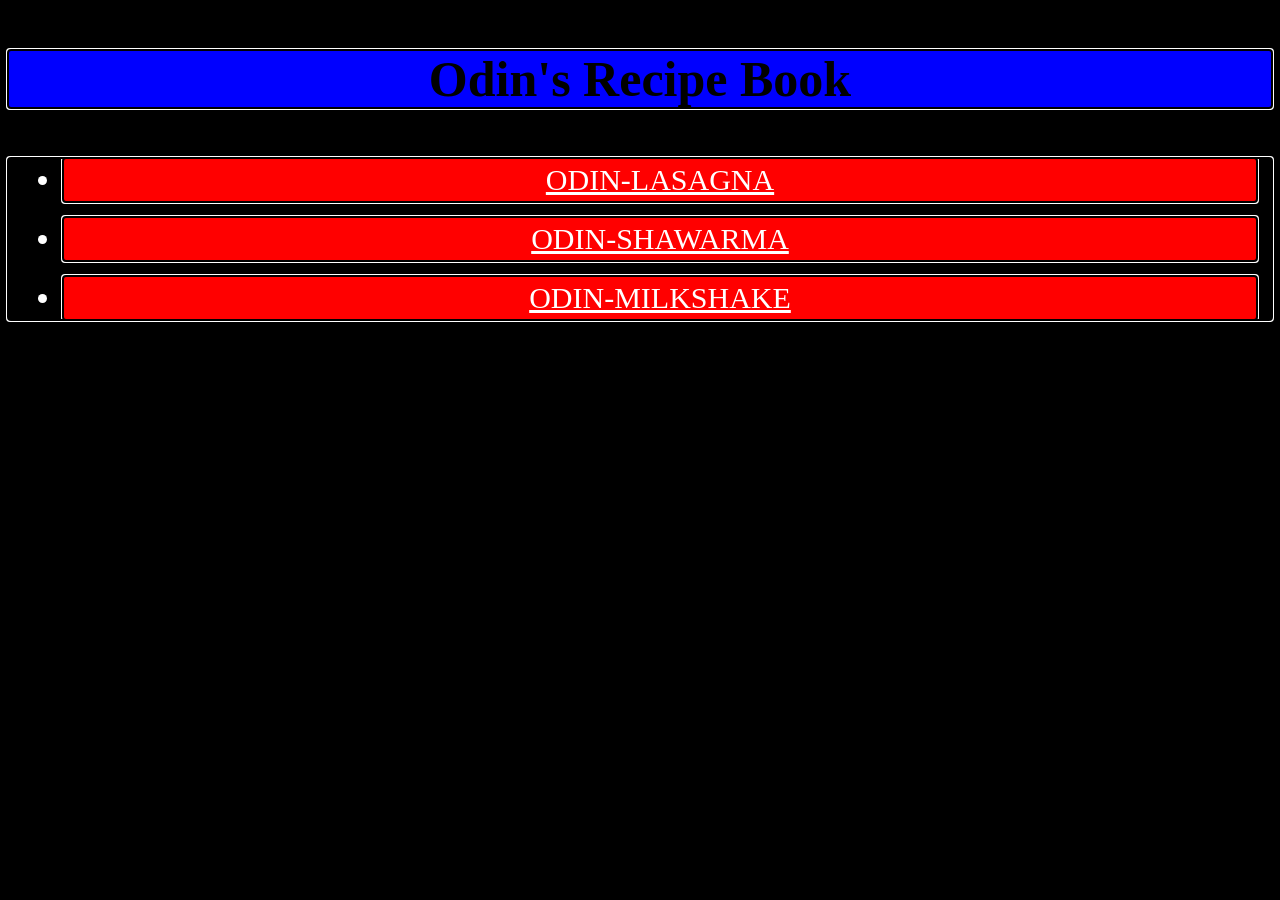
<file: index.html>
<!DOCTYPE html>
<html lang="en">

<head>
    <meta charset="utf-8">
    <title>Odin's Recipe Book | Home-Cooked Viking Feasts</title>
    <link rel="stylesheet" href="styles.css">
</head>

<body>
    <h1 id="heading">Odin's Recipe Book</h1>
    <ul class="recipes">
        <li><a href="./recipes/lasagna.html">ODIN-LASAGNA</a></li>
        <li><a href="./recipes/shawarma.html">ODIN-SHAWARMA</a></li>
        <li><a href="./recipes/milkshake.html">ODIN-MILKSHAKE</a></li>
    </ul>

</body>







</html>
</file>
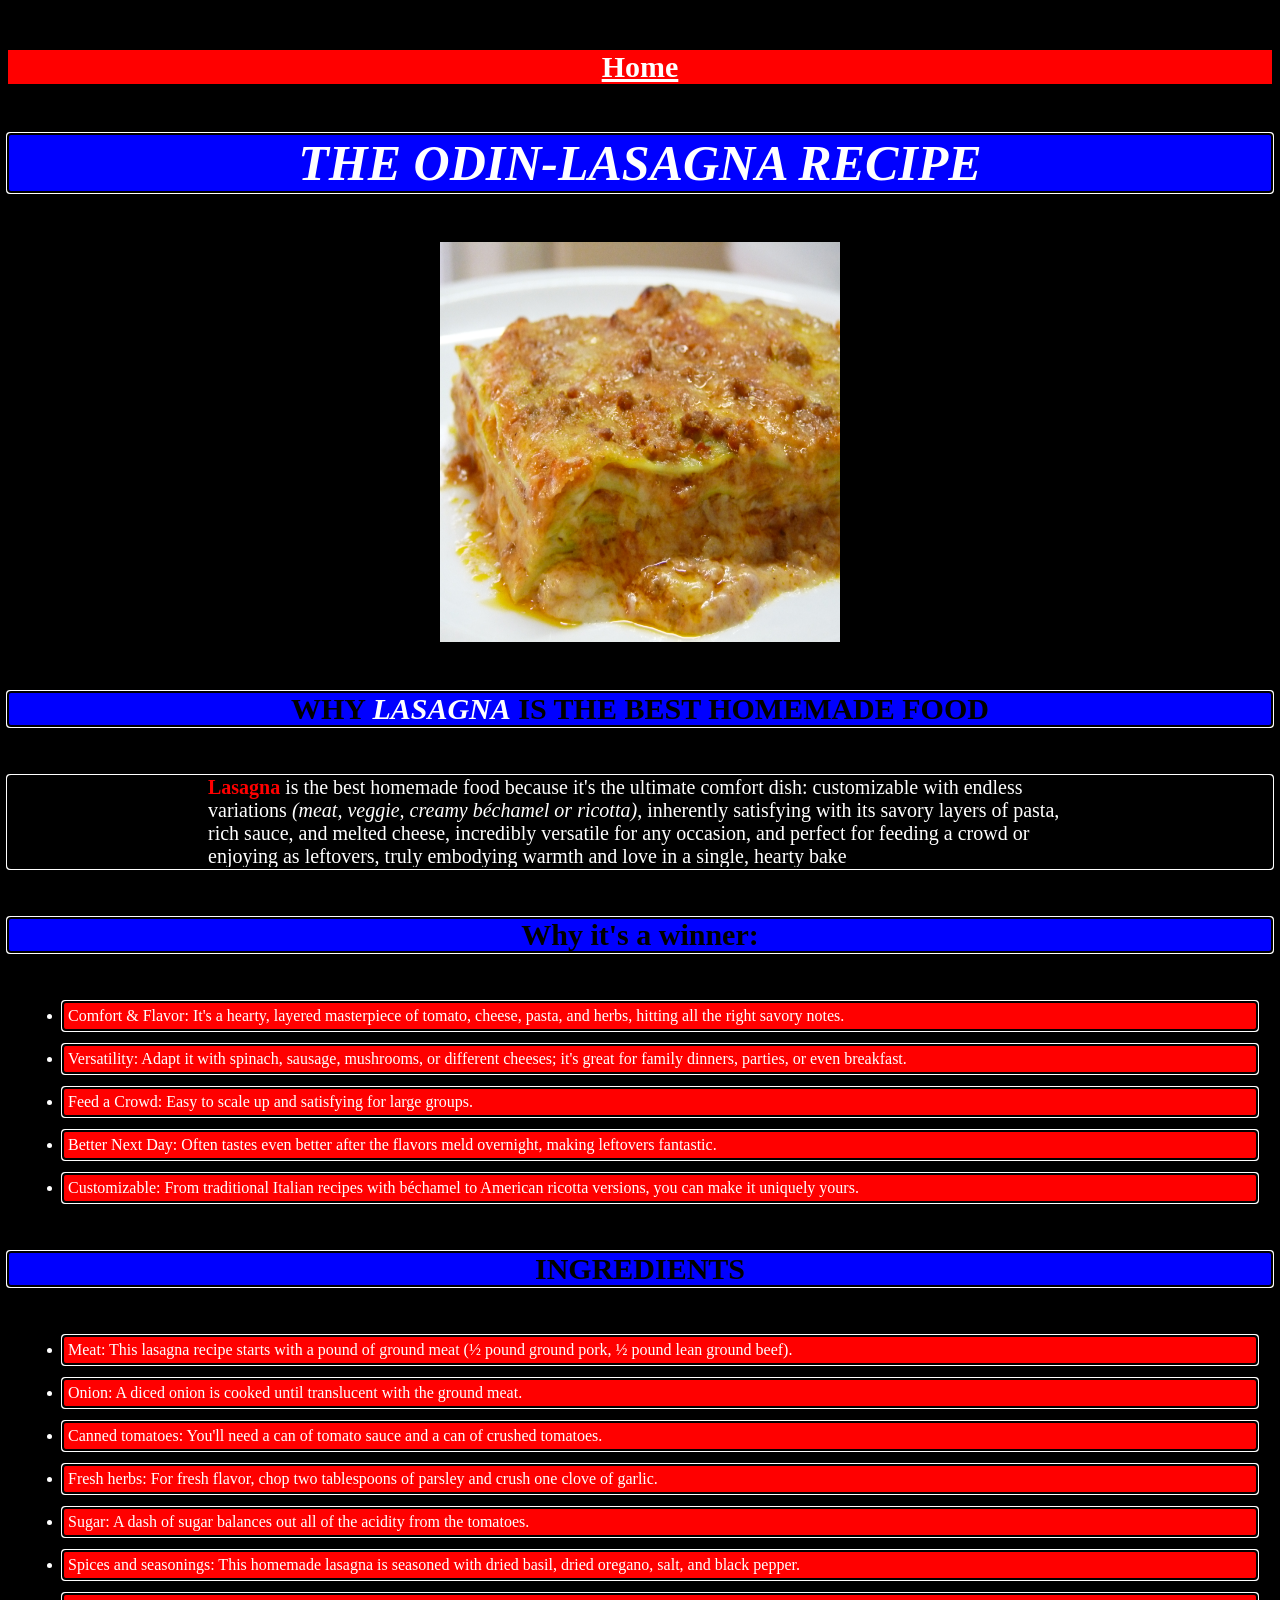
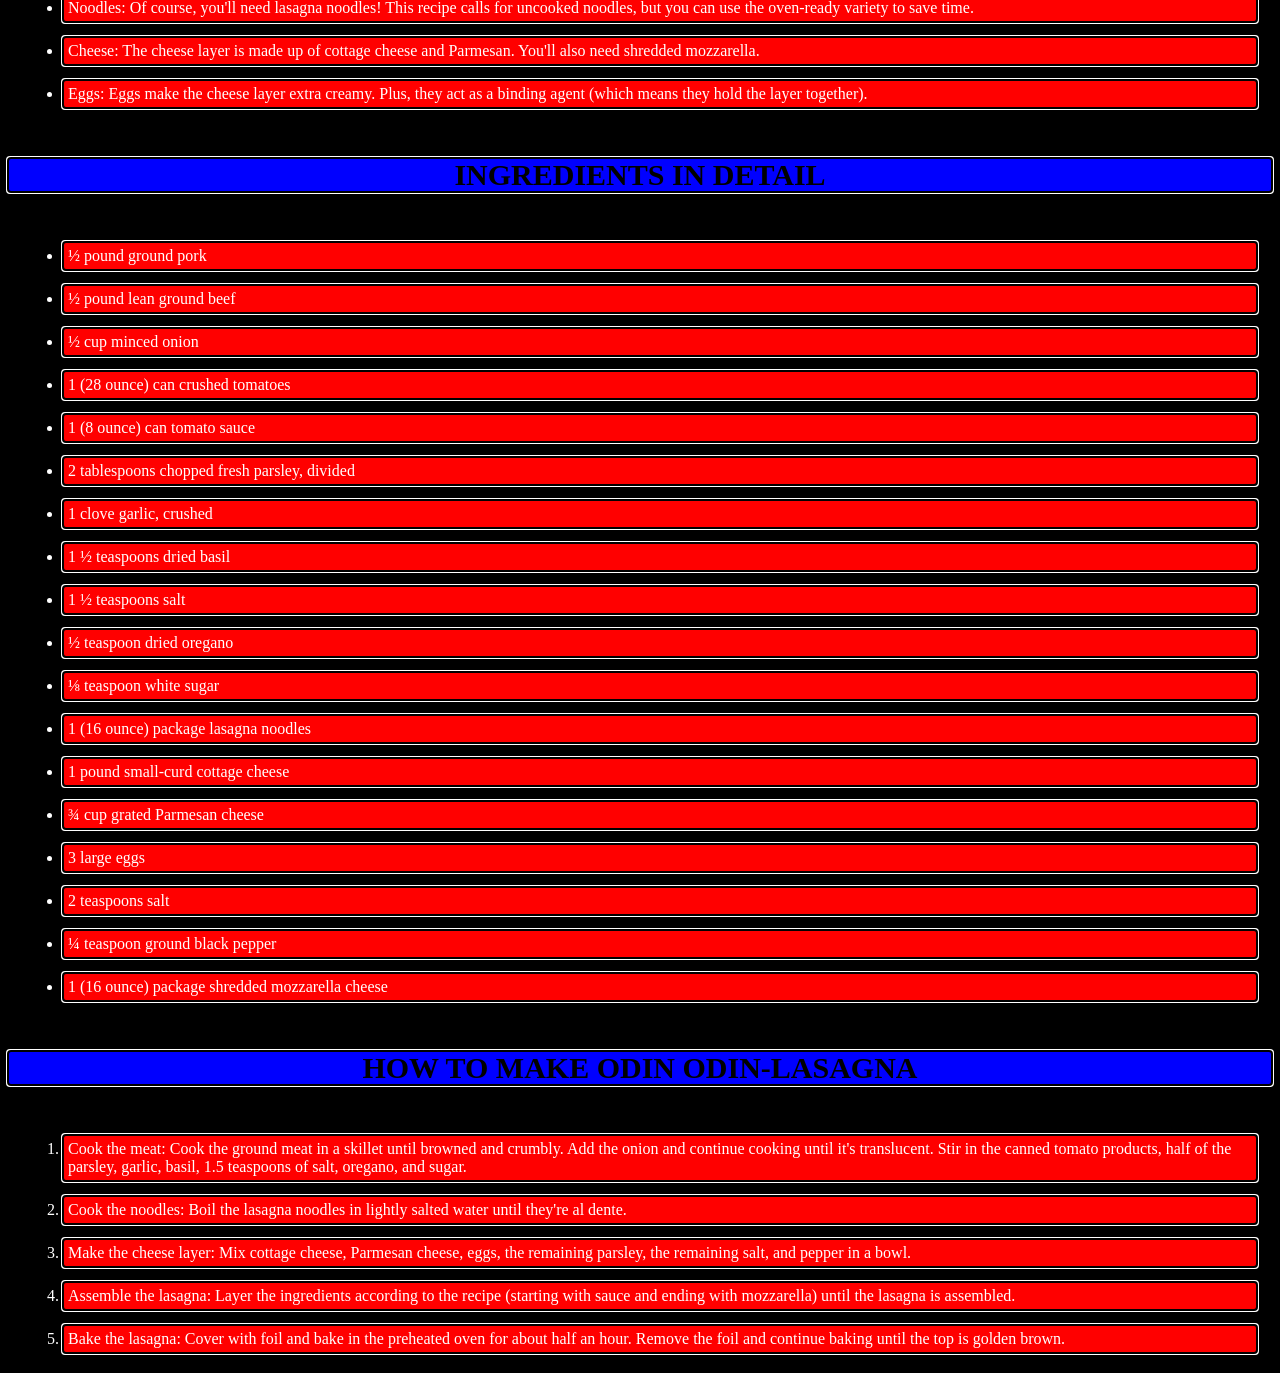
<file: recipes/lasagna.html>
<!DOCTYPE html>
<html lang="en">


<head>
    <meta charset="UTF-8">
    <meta name="viewport" content="width=device-width, initial-scale=1.0">
    <title>ODIN'S LASAGNA RECIPE</title>
    <link rel="stylesheet" href="../styles.css">
</head>




<body>
    <h4><a href="../index.html">Home</a></h4>
    
    <h1 id="heading"><em>THE ODIN-LASAGNA RECIPE</em></h1>
    
    
    <img class="img" src="../images/Lasagna_bolognese.jpg" height="400" width="400">
    
    
    <h2>WHY <em>LASAGNA</em> IS THE BEST HOMEMADE FOOD</h2>
    
    <p><strong>Lasagna</strong> is the best homemade food because it's the ultimate comfort dish: customizable with endless variations
        <em>(meat, veggie, creamy béchamel or ricotta)</em>, inherently satisfying with its savory layers of pasta, rich sauce,
        and melted cheese, incredibly versatile for any occasion, and perfect for feeding a crowd or enjoying as
        leftovers, truly embodying warmth and love in a single, hearty bake</p>

        <h3>Why it's a winner:</h3>
            <p><ul>
                <li>Comfort & Flavor: It's a hearty, layered masterpiece of tomato, cheese, pasta, and herbs, hitting all the right savory notes.</li>
                <li>Versatility: Adapt it with spinach, sausage, mushrooms, or different cheeses; it's great for family dinners, parties, or even breakfast.</li>
                <li>Feed a Crowd: Easy to scale up and satisfying for large groups.</li>
                <li>Better Next Day: Often tastes even better after the flavors meld overnight, making leftovers fantastic.</li>
                <li>Customizable: From traditional Italian recipes with béchamel to American ricotta versions, you can make it uniquely yours.</li>
            </ul></p>



    <strong><h2>INGREDIENTS</h2></strong>   
        
        <p><ul>
            <li>Meat: This lasagna recipe starts with a pound of ground meat (½ pound ground pork, ½ pound lean ground beef).</li>
            <li>Onion: A diced onion is cooked until translucent with the ground meat.</li>
            <li>Canned tomatoes: You'll need a can of tomato sauce and a can of crushed tomatoes.</li>
            <li>Fresh herbs: For fresh flavor, chop two tablespoons of parsley and crush one clove of garlic.</li>
            <li>Sugar: A dash of sugar balances out all of the acidity from the tomatoes.</li>
            <li>Spices and seasonings: This homemade lasagna is seasoned with dried basil, dried oregano, salt, and black pepper.</li>
            <li>Noodles: Of course, you'll need lasagna noodles! This recipe calls for uncooked noodles, but you can use the oven-ready variety to save time.</li>
            <li>Cheese: The cheese layer is made up of cottage cheese and Parmesan. You'll also need shredded mozzarella.</li>
            <li>Eggs: Eggs make the cheese layer extra creamy. Plus, they act as a binding agent (which means they hold the layer together).</li>
        </ul></p>

    <strong><h2>INGREDIENTS IN DETAIL</h2></strong> 
        <p><ul>

            <li>½ pound ground pork</li>
            <li>½ pound lean ground beef</li>
            <li>½ cup minced onion</li>
            <li>1 (28 ounce) can crushed tomatoes</li>
            <li>1 (8 ounce) can tomato sauce</li>
            <li>2 tablespoons chopped fresh parsley, divided</li>
            <li>1 clove garlic, crushed</li>
            <li>1 ½ teaspoons dried basil</li>
            <li>1 ½ teaspoons salt</li>
            <li>½ teaspoon dried oregano</li>
            <li>⅛ teaspoon white sugar</li>
            <li>1 (16 ounce) package lasagna noodles</li>
            <li>1 pound small-curd cottage cheese</li>
            <li>¾ cup grated Parmesan cheese</li>
            <li>3 large eggs</li>
            <li>2 teaspoons salt</li>
            <li>¼ teaspoon ground black pepper</li>
            <li>1 (16 ounce) package shredded mozzarella cheese</li>


        </ul></p>







        <strong><h3>HOW TO MAKE ODIN ODIN-LASAGNA</h3></strong>

            <p><ol>
                <li>Cook the meat: Cook the ground meat in a skillet until browned and crumbly. Add the onion and continue cooking until it's translucent. Stir in the canned tomato products, half of the parsley, garlic, basil, 1.5 teaspoons of salt, oregano, and sugar.</li>
                <li>Cook the noodles: Boil the lasagna noodles in lightly salted water until they're al dente.</li>
                <li>Make the cheese layer: Mix cottage cheese, Parmesan cheese, eggs, the remaining parsley, the remaining salt, and pepper in a bowl.</li>
                <li>Assemble the lasagna: Layer the ingredients according to the recipe (starting with sauce and ending with mozzarella) until the lasagna is assembled.</li>
                <li>Bake the lasagna: Cover with foil and bake in the preheated oven for about half an hour. Remove the foil and continue baking until the top is golden brown.</li>
            </ol></p>











</body>






</html>
</file>
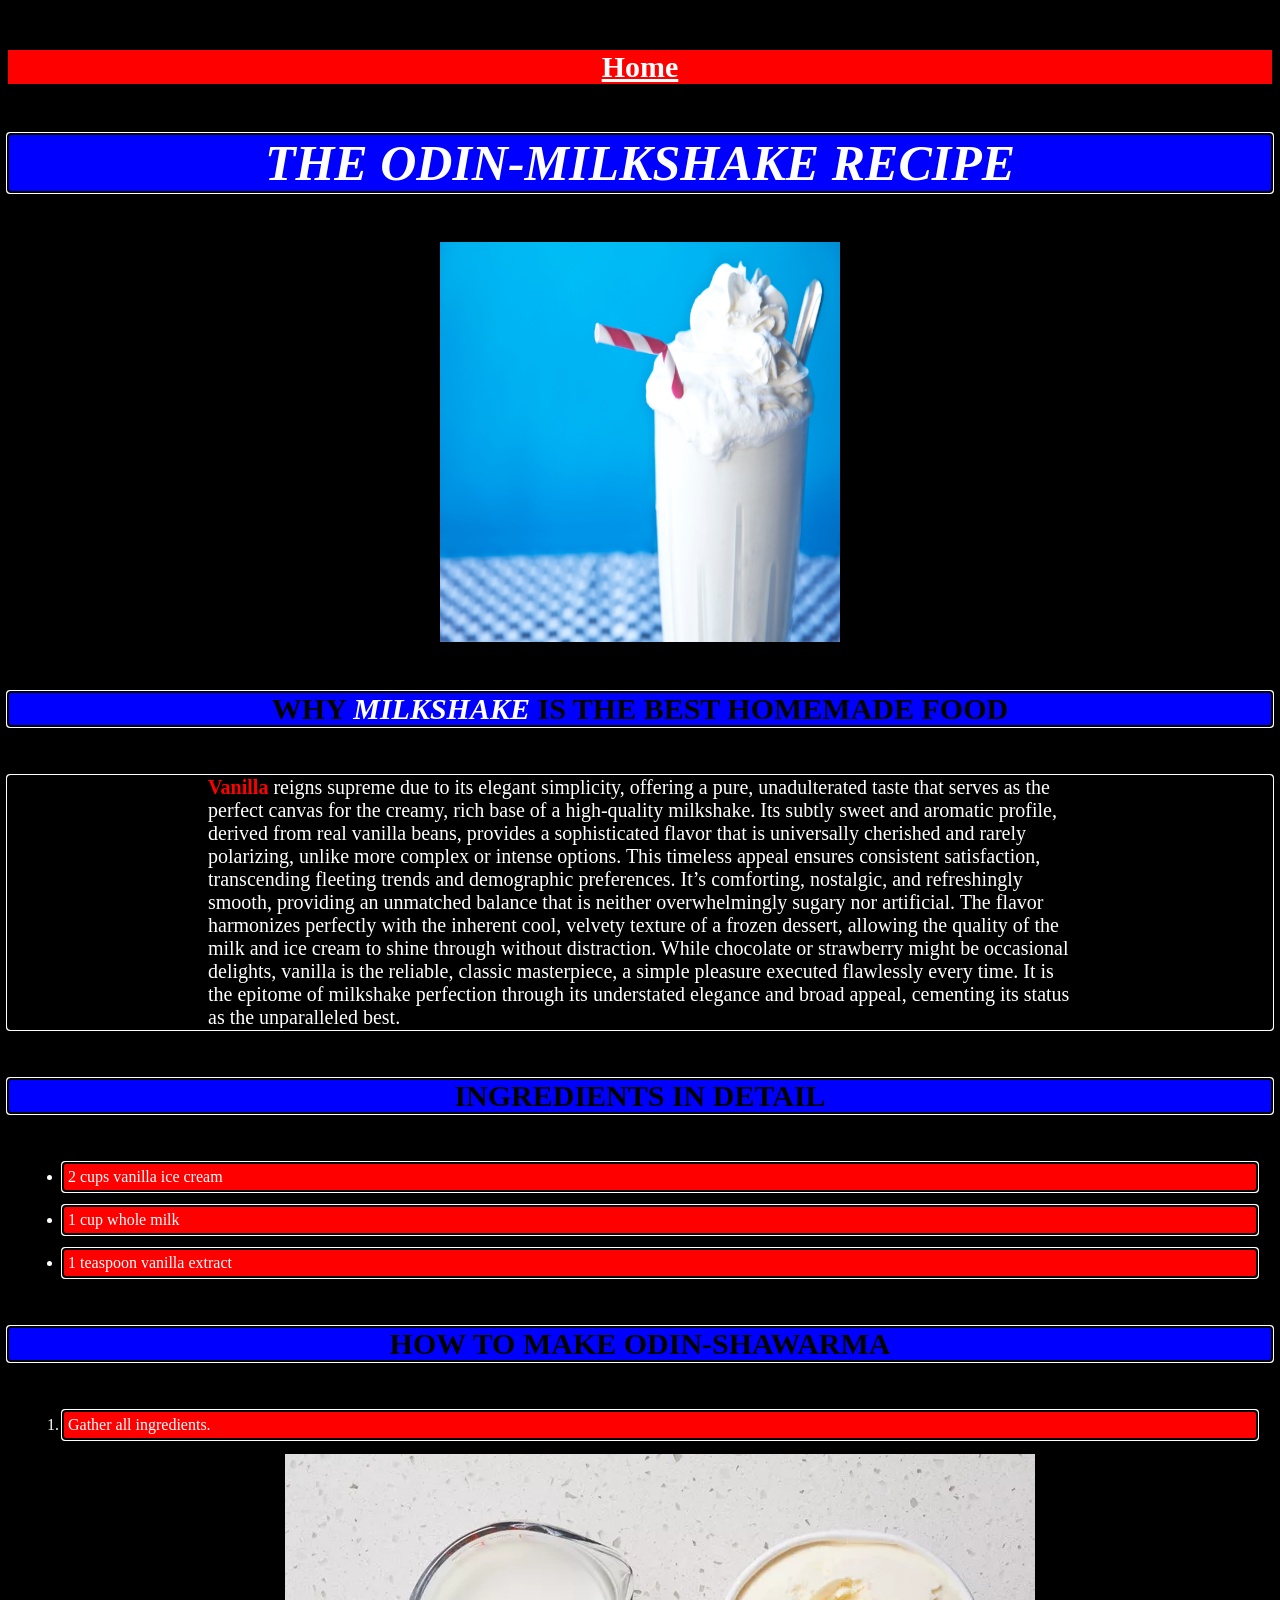
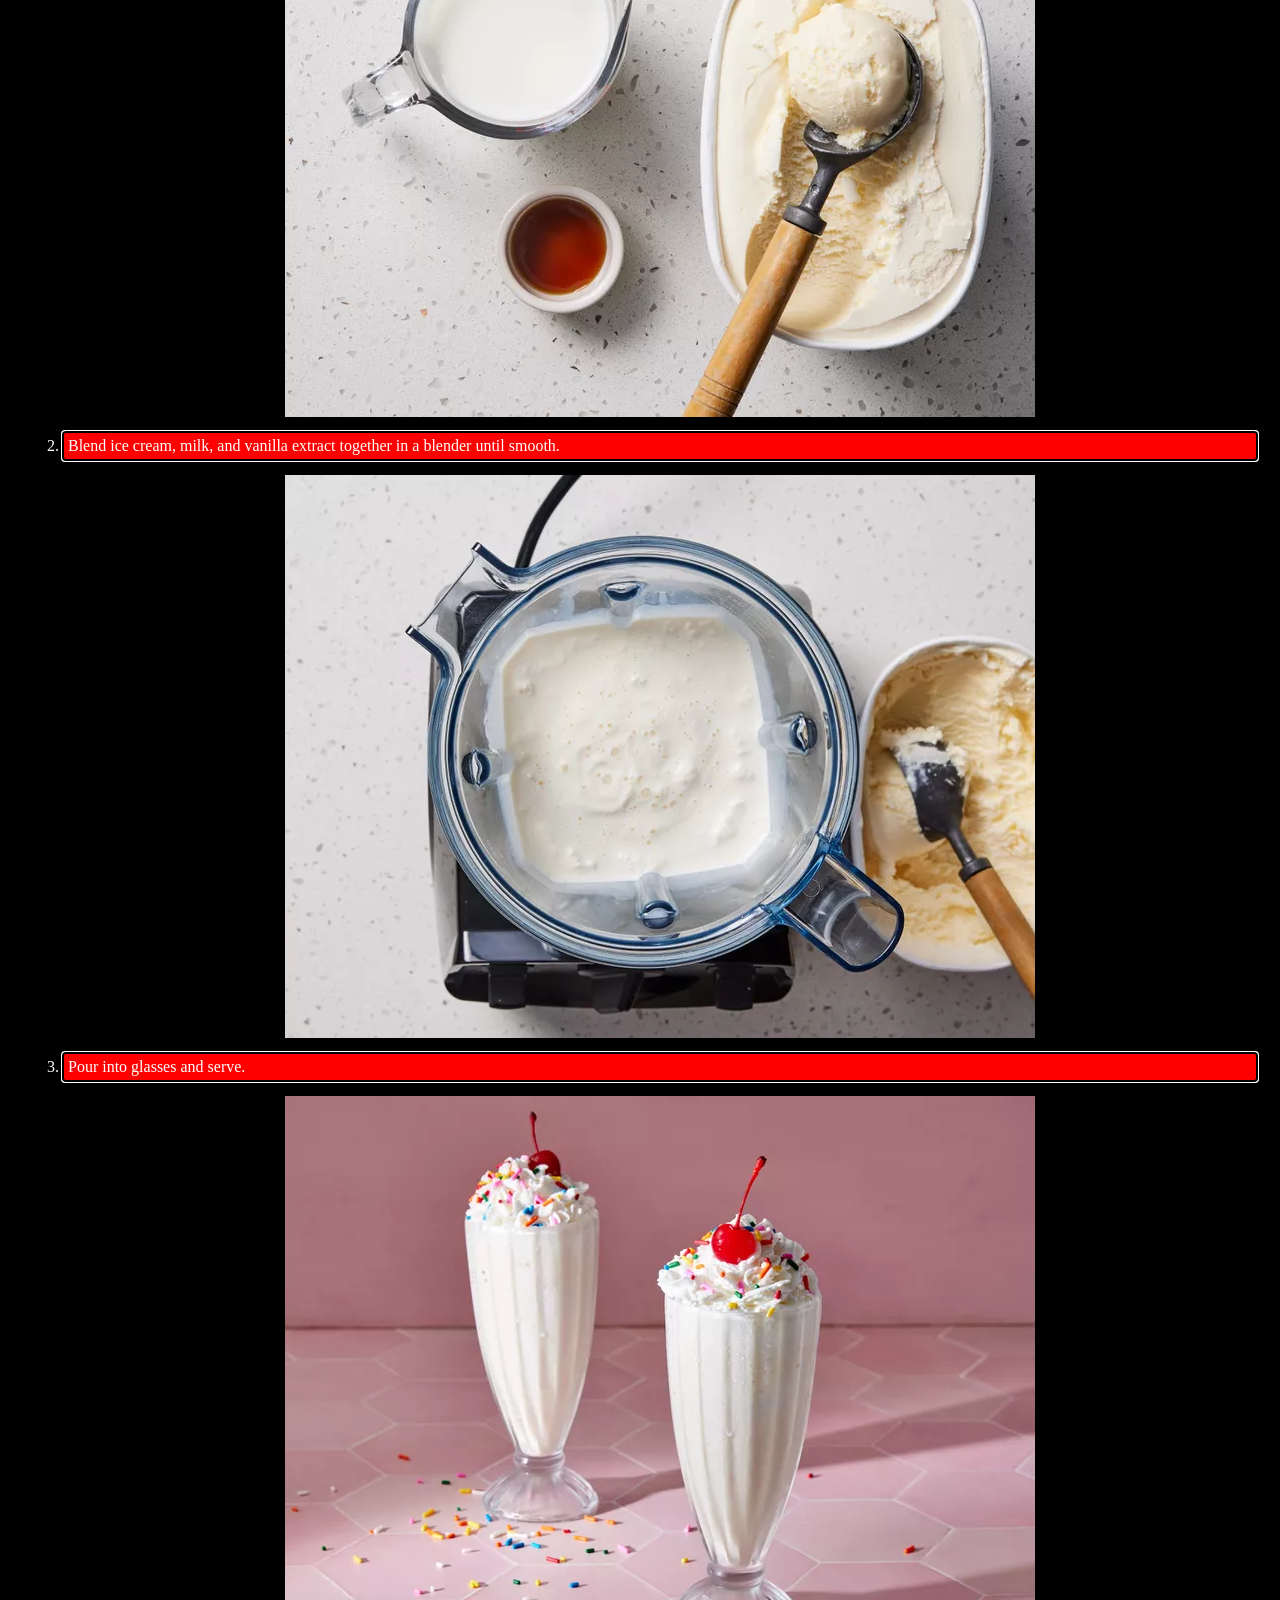
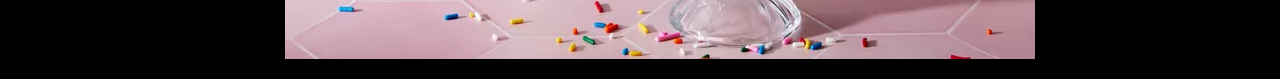
<file: recipes/milkshake.html>
<!DOCTYPE html>
<html lang="en">


<head>
    <meta charset="UTF-8">
    <meta name="viewport" content="width=device-width, initial-scale=1.0">
    <title>ODIN'S MILKSHAKE RECIPE</title>
    <link rel="stylesheet" href="../styles.css">
</head>




<body>
    <h4><a href="../index.html">Home</a></h4>

    <h1 id="heading"><em>THE ODIN-MILKSHAKE RECIPE</em></h1>


    <img class="img" src="../images/milkshake.jpg" alt="milkshake" height="400" width="400">


    <h2>WHY <em>MILKSHAKE</em> IS THE BEST HOMEMADE FOOD</h2>

    <p><strong>Vanilla</strong> reigns supreme due to its elegant simplicity, offering a pure,
        unadulterated taste that serves as the perfect canvas for the creamy, rich base of a high-quality milkshake. Its
        subtly sweet and aromatic profile, derived from real vanilla beans, provides a sophisticated flavor that is
        universally cherished and rarely polarizing, unlike more complex or intense options. This timeless appeal
        ensures consistent satisfaction, transcending fleeting trends and demographic preferences. It’s comforting,
        nostalgic, and refreshingly smooth, providing an unmatched balance that is neither overwhelmingly sugary nor
        artificial. The flavor harmonizes perfectly with the inherent cool, velvety texture of a frozen dessert,
        allowing the quality of the milk and ice cream to shine through without distraction. While chocolate or
        strawberry might be occasional delights, vanilla is the reliable, classic masterpiece, a simple pleasure
        executed flawlessly every time. It is the epitome of milkshake perfection through its understated elegance and
        broad appeal, cementing its status as the unparalleled best. </p>



    <strong>
        <h2>INGREDIENTS IN DETAIL</h2>
    </strong>
    <p>
    <ul>
        <li>2 cups vanilla ice cream</li>
        <li>1 cup whole milk</li>
        <li>1 teaspoon vanilla extract</li>
    </ul>
    </p>




    <strong>
        <h3>HOW TO MAKE ODIN-SHAWARMA</h3>
    </strong>

    <p>
    <ol>

        <li>Gather all ingredients.</li>
        <img class="img" src="../images/Milkshake_direction_1.webp">
        <li>Blend ice cream, milk, and vanilla extract together in a blender until smooth.</li>
        <img class="img" src="../images/Milkshake_direction_2.webp">
        <li>Pour into glasses and serve.</li>
        <img class="img" src="../images/Milkshake_direction_3.webp">
        
    </ol>
    </p>











</body>






</html>
</file>
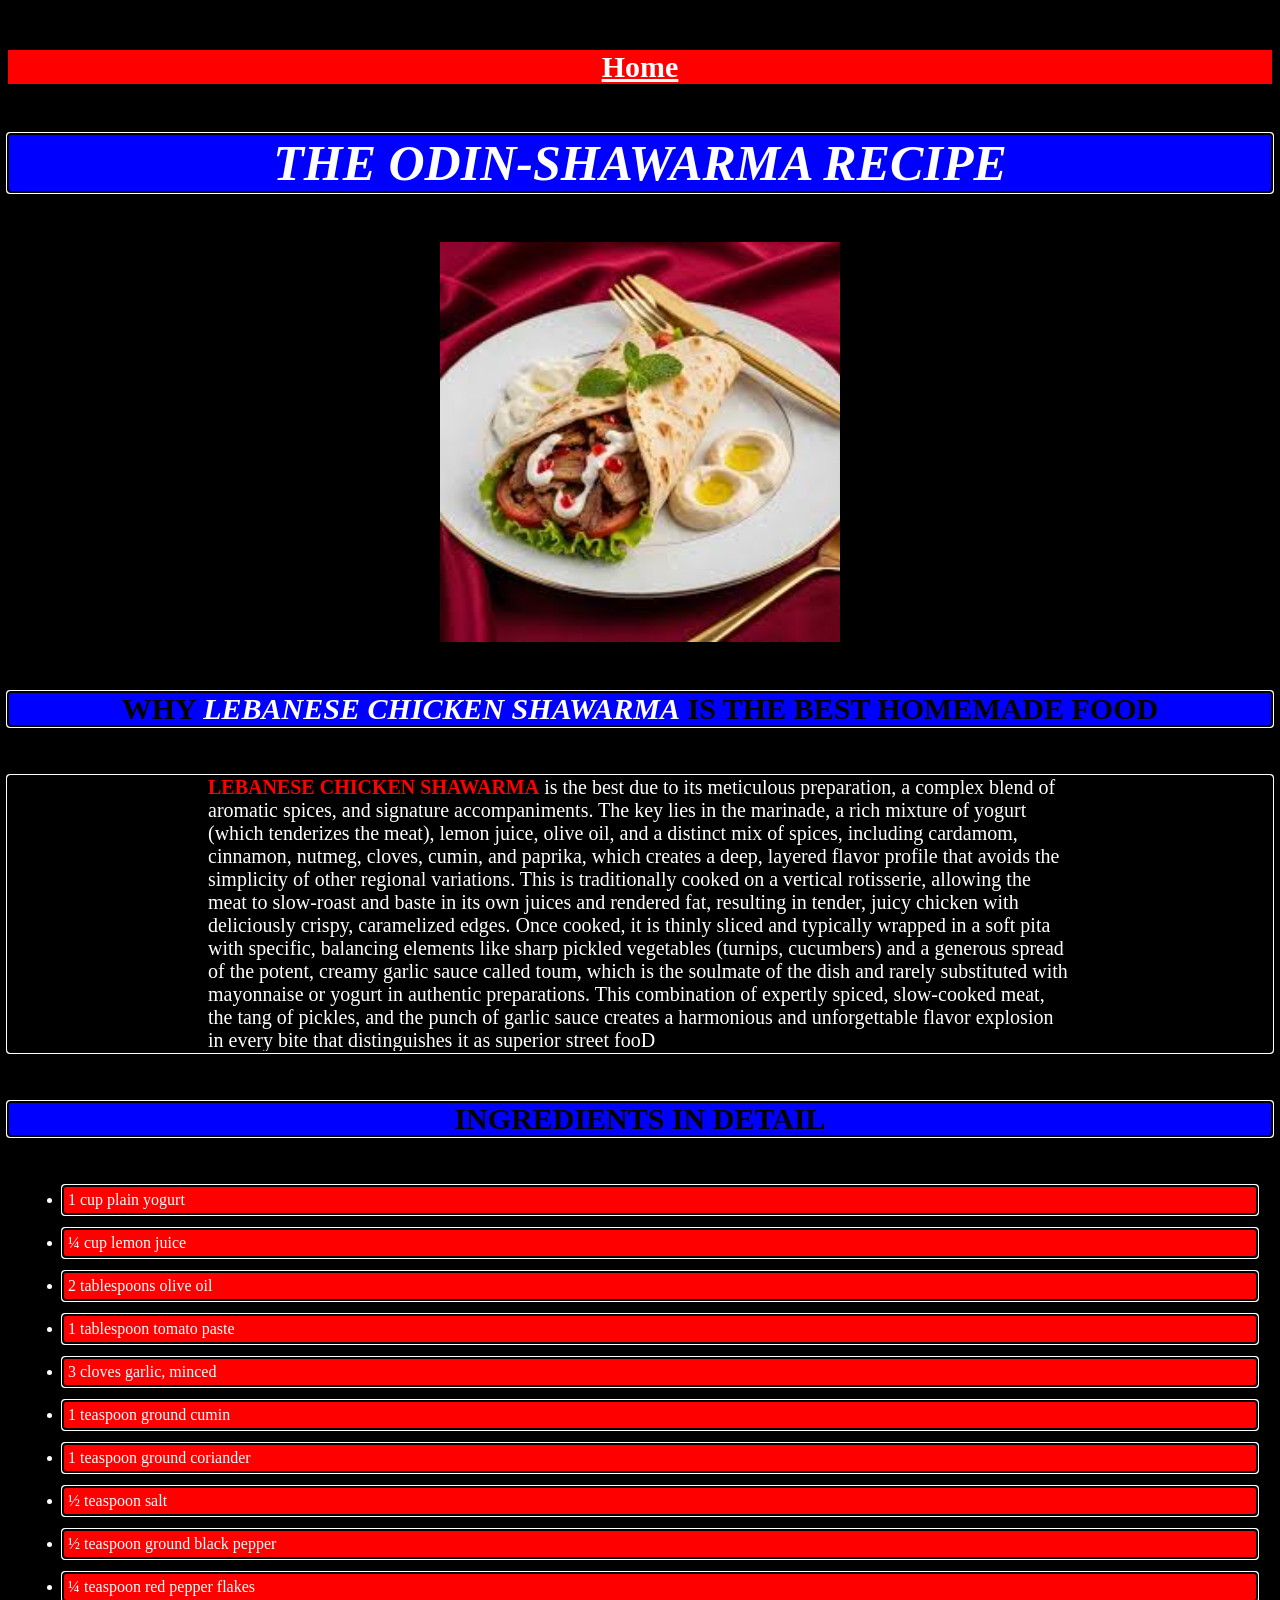
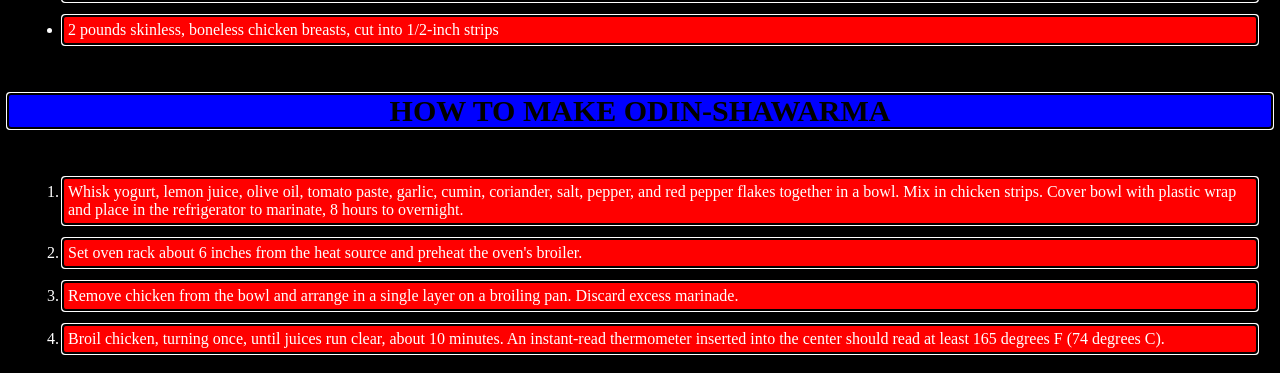
<file: recipes/shawarma.html>
<!DOCTYPE html>
<html lang="en">


<head>
    <meta charset="UTF-8">
    <meta name="viewport" content="width=device-width, initial-scale=1.0">
    <title>ODIN'S SHAWARMA RECIPE</title>
    <link rel="stylesheet" href="../styles.css">
</head>




<body>
    <h4><a href="../index.html">Home</a></h4>

    <h1 id="heading"><em>THE ODIN-SHAWARMA RECIPE</em></h1>


    <img class="img" src="../images/shawarma.jpeg" height="400" width="400">


    <h2>WHY <em>LEBANESE CHICKEN SHAWARMA</em> IS THE BEST HOMEMADE FOOD</h2>

    <p><strong>LEBANESE CHICKEN SHAWARMA</strong> is the best due to its meticulous preparation, a complex blend of
        aromatic spices, and signature accompaniments. The key lies in the marinade, a rich mixture of yogurt (which
        tenderizes the meat), lemon juice, olive oil, and a distinct mix of spices, including cardamom, cinnamon,
        nutmeg, cloves, cumin, and paprika, which creates a deep, layered flavor profile that avoids the simplicity of
        other regional variations. This is traditionally cooked on a vertical rotisserie, allowing the meat to
        slow-roast and baste in its own juices and rendered fat, resulting in tender, juicy chicken with deliciously
        crispy, caramelized edges. Once cooked, it is thinly sliced and typically wrapped in a soft pita with specific,
        balancing elements like sharp pickled vegetables (turnips, cucumbers) and a generous spread of the potent,
        creamy garlic sauce called toum, which is the soulmate of the dish and rarely substituted with mayonnaise or
        yogurt in authentic preparations. This combination of expertly spiced, slow-cooked meat, the tang of pickles,
        and the punch of garlic sauce creates a harmonious and unforgettable flavor explosion in every bite that
        distinguishes it as superior street fooD</p>



    <strong>
        <h2>INGREDIENTS IN DETAIL</h2>
    </strong>
    <p>
    <ul>
        <li>1 cup plain yogurt</li>
        <li>¼ cup lemon juice</li>
        <li>2 tablespoons olive oil</li>
        <li>1 tablespoon tomato paste</li>
        <li>3 cloves garlic, minced</li>
        <li>1 teaspoon ground cumin</li>
        <li>1 teaspoon ground coriander</li>
        <li>½ teaspoon salt</li>
        <li>½ teaspoon ground black pepper</li>
        <li>¼ teaspoon red pepper flakes</li>
        <li>2 pounds skinless, boneless chicken breasts, cut into 1/2-inch strips</li>
    </ul>
    </p>




    <strong>
        <h3>HOW TO MAKE ODIN-SHAWARMA</h3>
    </strong>

    <p>
    <ol>

        <li>Whisk yogurt, lemon juice, olive oil, tomato paste, garlic, cumin, coriander, salt, pepper, and red pepper flakes together in a bowl. Mix in chicken strips. Cover bowl with plastic wrap and place in the refrigerator to marinate, 8 hours to overnight.</li>
        <li>Set oven rack about 6 inches from the heat source and preheat the oven's broiler.</li>
        <li>Remove chicken from the bowl and arrange in a single layer on a broiling pan. Discard excess marinade.</li>
        <li>Broil chicken, turning once, until juices run clear, about 10 minutes. An instant-read thermometer inserted into the center should read at least 165 degrees F (74 degrees C).</li>

    </ol>
    </p>











</body>






</html>
</file>
<file: styles.css>
* {
    font-family: "Lucida Handwriting", Verdana, Geneva, Tahoma, cursive;
    color:white;
}

body {
    background-color: black;


}


#heading {

    text-align: center;
    margin: 50px auto 50px;
    outline-color: black;
    outline-style: auto;
    color:black;
    background-color: blue;
    font-size: 50px;
}

.recipes {
    margin:auto;
    font-size:30px;
    text-align:center;
    outline-color: black;
    outline-style: auto;
}



li {

    padding: 5px;
    margin:15px;
    background-color:red;
    outline-color: black;
    outline-style: auto;
    

}

ul ol {
    margin:auto;
    text-align:center;
    outline-color: black;
    outline-style: auto;
}

h2,h3 {
    text-align: center;
    margin: 50px auto 50px;
    outline-color: black;
    outline-style: auto;
    color:black;
    background-color: blue;
    font-size: 30px;
}

h4 {
    text-align: center;
    margin: 50px auto;
    color:black;
    background-color: rgb(255, 0, 0);
    font-size: 30px;
}



p {
    font-size: 20px;
    padding:0 200px 0;
    color:white;
    outline-color: black;
    outline-style: auto;
}

strong {
    color:red
}


.img {

    display:block;
    margin-left: auto;
    margin-right: auto;
}
</file>
